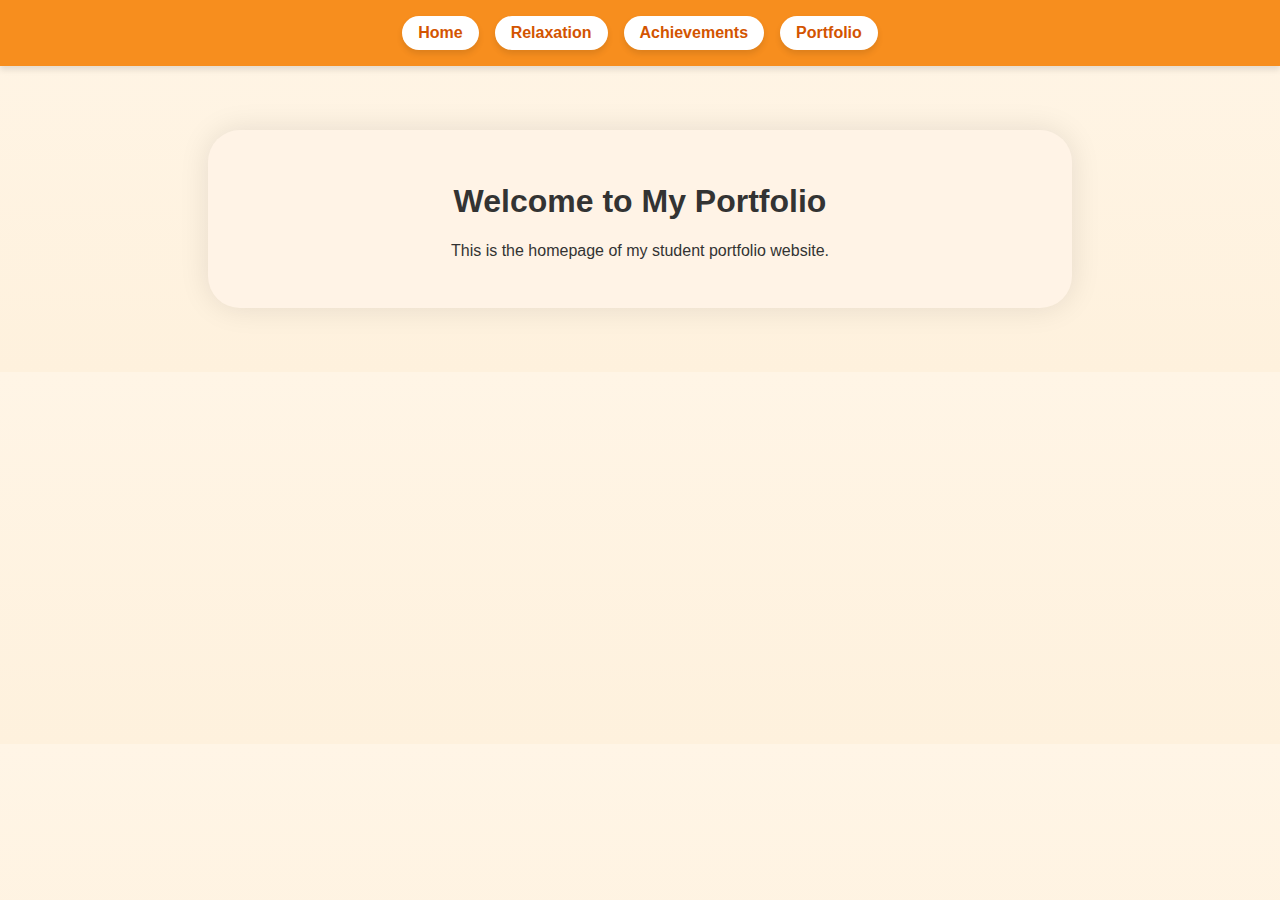
<file: index.html>
<!DOCTYPE html>
<html lang="en">
<head>
    <meta charset="UTF-8">
    <meta name="viewport" content="width=device-width, initial-scale=1.0">
    <title>Welcome to My Portfolio</title>
    <link rel="stylesheet" href="style.css">
</head>
<body>
    <nav>
        <a href="index.html">Home</a>
        <a href="relaxation.html">Relaxation</a>
        <a href="achievements.html">Achievements</a>
        <a href="portfolio.html">Portfolio</a>
    </nav>
    <main>
        <h1>Welcome to My Portfolio</h1>
        <p>This is the homepage of my student portfolio website.</p>
    </main>
</body>
</html>
</file>
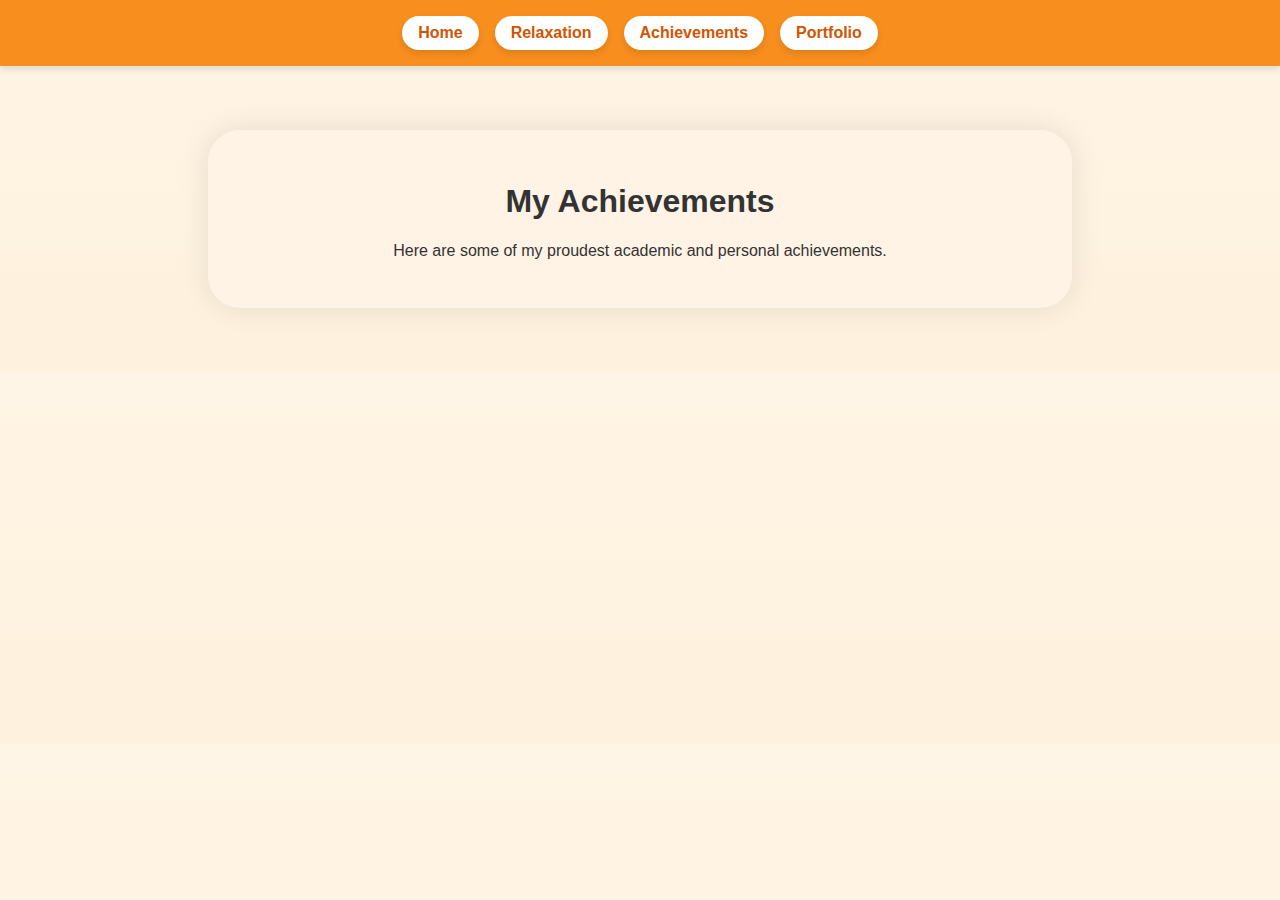
<file: achievements.html>
<!DOCTYPE html>
<html lang="en">
<head>
    <meta charset="UTF-8">
    <meta name="viewport" content="width=device-width, initial-scale=1.0">
    <title>My Achievements</title>
    <link rel="stylesheet" href="style.css">
</head>
<body>
    <nav>
        <a href="index.html">Home</a>
        <a href="relaxation.html">Relaxation</a>
        <a href="achievements.html">Achievements</a>
        <a href="portfolio.html">Portfolio</a>
    </nav>
    <main>
        <h1>My Achievements</h1>
        <p>Here are some of my proudest academic and personal achievements.</p>
    </main>
</body>
</html>
</file>
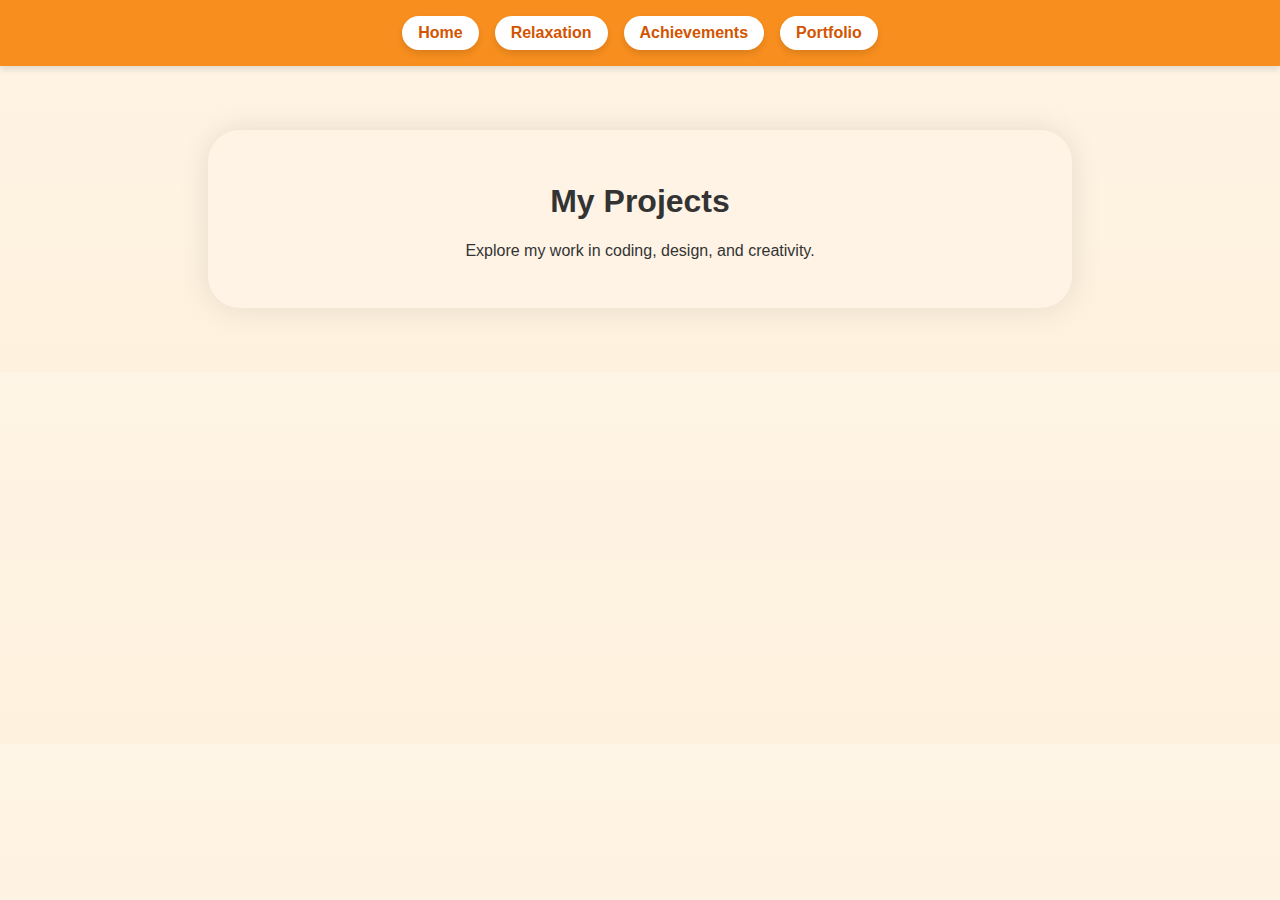
<file: portfolio.html>
<!DOCTYPE html>
<html lang="en">
<head>
    <meta charset="UTF-8">
    <meta name="viewport" content="width=device-width, initial-scale=1.0">
    <title>My Projects</title>
    <link rel="stylesheet" href="style.css">
</head>
<body>
    <nav>
        <a href="index.html">Home</a>
        <a href="relaxation.html">Relaxation</a>
        <a href="achievements.html">Achievements</a>
        <a href="portfolio.html">Portfolio</a>
    </nav>
    <main>
        <h1>My Projects</h1>
        <p>Explore my work in coding, design, and creativity.</p>
    </main>
</body>
</html>
</file>
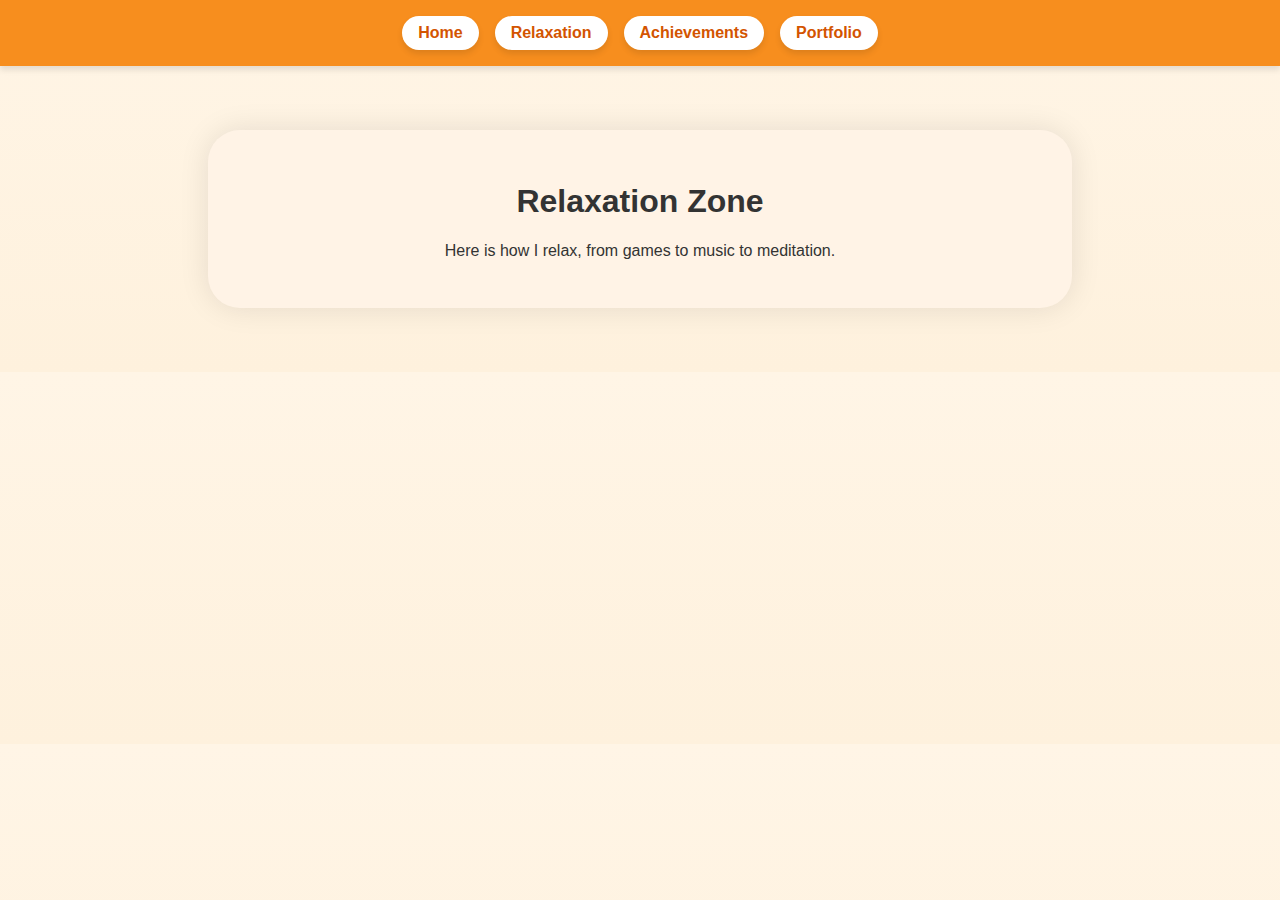
<file: relaxation.html>
<!DOCTYPE html>
<html lang="en">
<head>
    <meta charset="UTF-8">
    <meta name="viewport" content="width=device-width, initial-scale=1.0">
    <title>Relaxation Zone</title>
    <link rel="stylesheet" href="style.css">
</head>
<body>
    <nav>
        <a href="index.html">Home</a>
        <a href="relaxation.html">Relaxation</a>
        <a href="achievements.html">Achievements</a>
        <a href="portfolio.html">Portfolio</a>
    </nav>
    <main>
        <h1>Relaxation Zone</h1>
        <p>Here is how I relax, from games to music to meditation.</p>
    </main>
</body>
</html>
</file>
<file: style.css>
body {
    font-family: 'Segoe UI', sans-serif;
    background: linear-gradient(to bottom, #fff5e6, #fef1dd);
    margin: 0;
    padding: 0;
    color: #333;
}
nav {
    background-color: #f78e1e;
    padding: 1em;
    display: flex;
    justify-content: center;
    gap: 1em;
    box-shadow: 0 4px 6px rgba(0,0,0,0.1);
}
nav a {
    background-color: #fff;
    color: #d35400;
    text-decoration: none;
    padding: 0.5em 1em;
    border-radius: 2em;
    font-weight: bold;
    box-shadow: 0 4px 6px rgba(0,0,0,0.1);
    transition: all 0.3s ease;
}
nav a:hover {
    transform: scale(1.1);
    outline: 2px solid red;
    box-shadow: 0 0 12px red;
}
main {
    max-width: 800px;
    margin: 4em auto;
    background-color: #fff3e6;
    padding: 2em;
    border-radius: 2em;
    box-shadow: 0 0 30px rgba(0,0,0,0.1);
    text-align: center;
}
</file>
